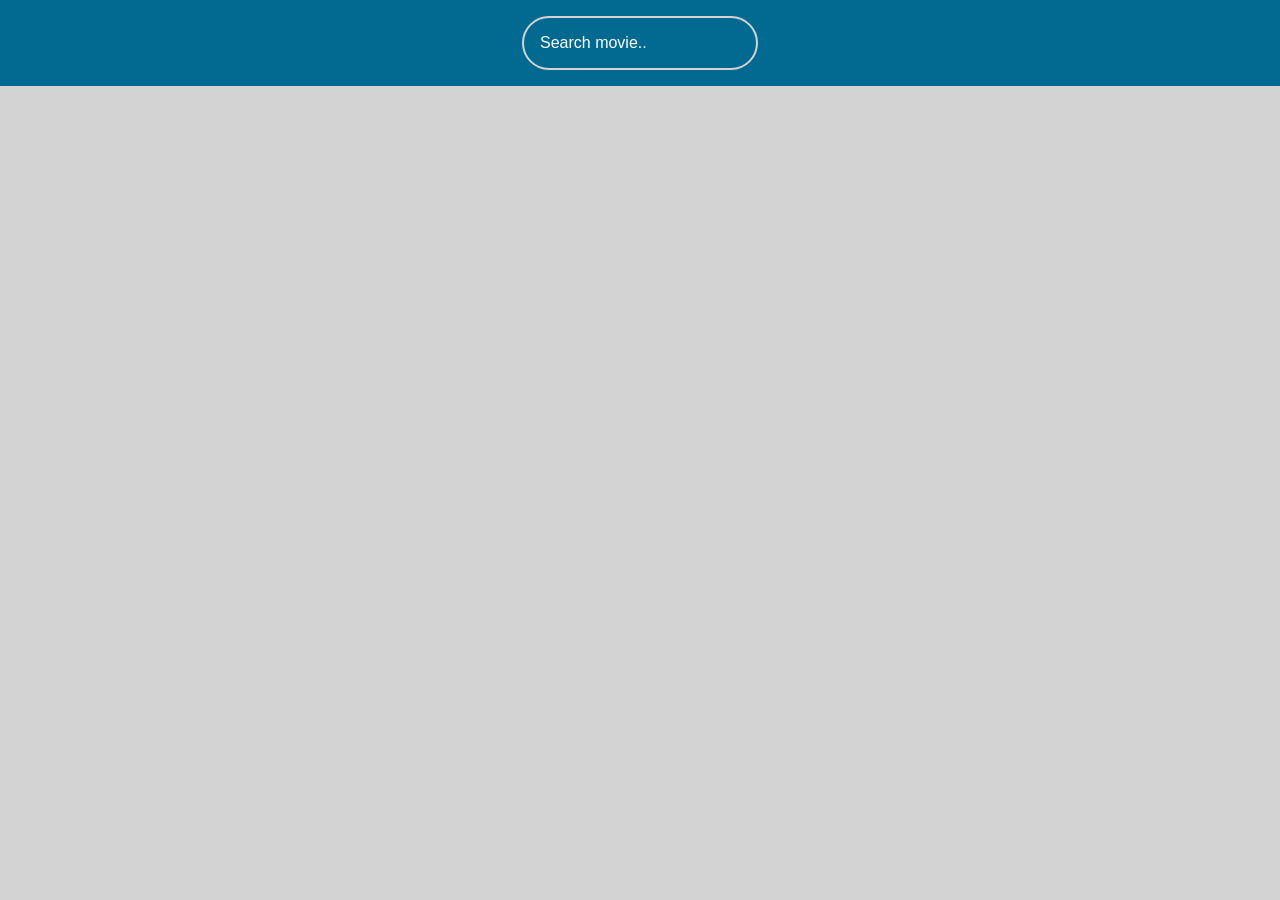
<file: index.html>
<!DOCTYPE html>
<html lang="en">

<head>
    <meta charset="UTF-8">
    <meta http-equiv="X-UA-Compatible" content="IE=edge">
    <meta name="viewport" content="width=device-width, initial-scale=1.0">
    <title>Movie API</title>
    <link rel="shortcut icon" type="image/x-icon" href="https://www.themoviedb.org/assets/2/v4/logos/v2/blue_short-8e7b30f73a4020692ccca9c88bafe5dcb6f8a62a4c6bc55cd9ba82bb2cd95f6c.svg"  hreflang="en-in">
    <link rel="stylesheet" href="index.css">
</head>

<body>
<a href="./500/500.html"></a>
    <!-- <header>

        <form id="form">
            <input type="text" class="search" id="search" placeholder="Search movie... ">

        </form>
    </header>
    <main id="main">
        <div class="movie">
            <img src="https://www.themoviedb.org/t/p/w220_and_h330_face/3r4LYFuXrg3G8fepysr4xSLWnQL.jpg" alt="">
            <div class="movie-info">
                <h3>Movie Title</h3>
                <span class="green">9.4</span>
            </div>
            <div class="overview">
                <h2>Overview</h2>
                Lorem ipsum dolor sit amet consectetur adipisicing elit.
                Voluptatibus nulla commodi debitis eaque veniam inventore?
                Aperiam fuga exercitationem officiis corporis.
            </div>

        </div>

        <div class="movie">
            <img src="https://www.themoviedb.org/t/p/w220_and_h330_face/3r4LYFuXrg3G8fepysr4xSLWnQL.jpg" alt="">
            <div class="movie-info">
                <h3>Movie Title</h3>
                <span class="orange">9.4</span>
            </div>
            <div class="overview">
                <h2>Overview</h2>
                Lorem ipsum dolor sit amet consectetur adipisicing elit.
                Voluptatibus nulla commodi debitis eaque veniam inventore?
                Aperiam fuga exercitationem officiis corporis.
            </div>

        </div>

        <div class="movie">
            <img src="https://www.themoviedb.org/t/p/w220_and_h330_face/3r4LYFuXrg3G8fepysr4xSLWnQL.jpg" alt="">
            <div class="movie-info">
                <h3>Movie Title</h3>
                <span class="red">9.4</span>
            </div>
            <div class="overview">
                <h2>Overview</h2>
                Lorem ipsum dolor sit amet consectetur adipisicing elit.
                Voluptatibus nulla commodi debitis eaque veniam inventore?
                Aperiam fuga exercitationem officiis corporis.
            </div>

        </div>
    </main> -->

    <header>

        <!-- <form id="form">
            <input type="text" class="search" id="search" placeholder="Search movie... ">

        </form> -->

        <div>
            <input type="text" class="search" id="search" placeholder="Search movie.." oninput="ShowData()">
        </div>
    </header>

    <main id="main">
    </main>
  
</body>

</html>
<script src="index.js"></script>
</file>
<file: index.css>
:root
{
    --primary-color:#026A90;
    --secondary-color:lightgray;
}
*
{
  box-sizing: border-box;
  
}
body
{
    background-color: var(--secondary-color);
    font-family: sans-serif;
    margin: 0;
}

header{
    padding: 1rem;
    display: flex;
    justify-content: center;
    background-color: var(--primary-color);
}
.search
{
    background-color: transparent;
   border: 2px solid var(--secondary-color);
   border-radius: 50px;
   font-size: 1rem;
   padding: 1rem;
   color: var(--primary-color);
}
.search::placeholder
{
    color: white;
}
.search:focus
{
    outline: none;
    color: aqua;
}
main{
    display: flex;
    flex-wrap: wrap;
}
.movie
{
    width: 280px;
    margin: 1rem;
    background-color: var(--primary-color);
    box-shadow: 0 4px 5px rgba(0,0,0,0.2);
    position: relative;
    overflow: hidden;
    border-radius: 5px;
    cursor: pointer;
}
.movie img{
    width: 100%;
    height: 290px;
}
.movie-info
{
    color: #eee;
    display: flex;
    align-items: center;
    justify-content: space-between;
    padding: 0.5rem 1rem 1rem ;
    letter-spacing: 1px;
}
.movie-info span{
    background-color: white;
    padding: 0.25rem 0.5rem;
    font-weight: bold;
    border-radius: 3px;
    color: black;
}

.movie-info span.green
{
    color: lightgreen;
}
.movie-info span.orange
{
    color: orange;
}
.movie-info span.red
{
    color: red;
}
/* .overview
{
    background-color: var(--secondary-color);
    color: var(--primary-color);
    padding: 3rem;
    position: absolute;
    left: 0;
    bottom: 0;
    right: 0;
    max-width: 100%;
    transform: translateY(101%);
    transition:  transform 0.3s ease;
}
.movie:hover .overview
{
    transform: translateY(0);
    cursor: pointer;
} */
</file>
